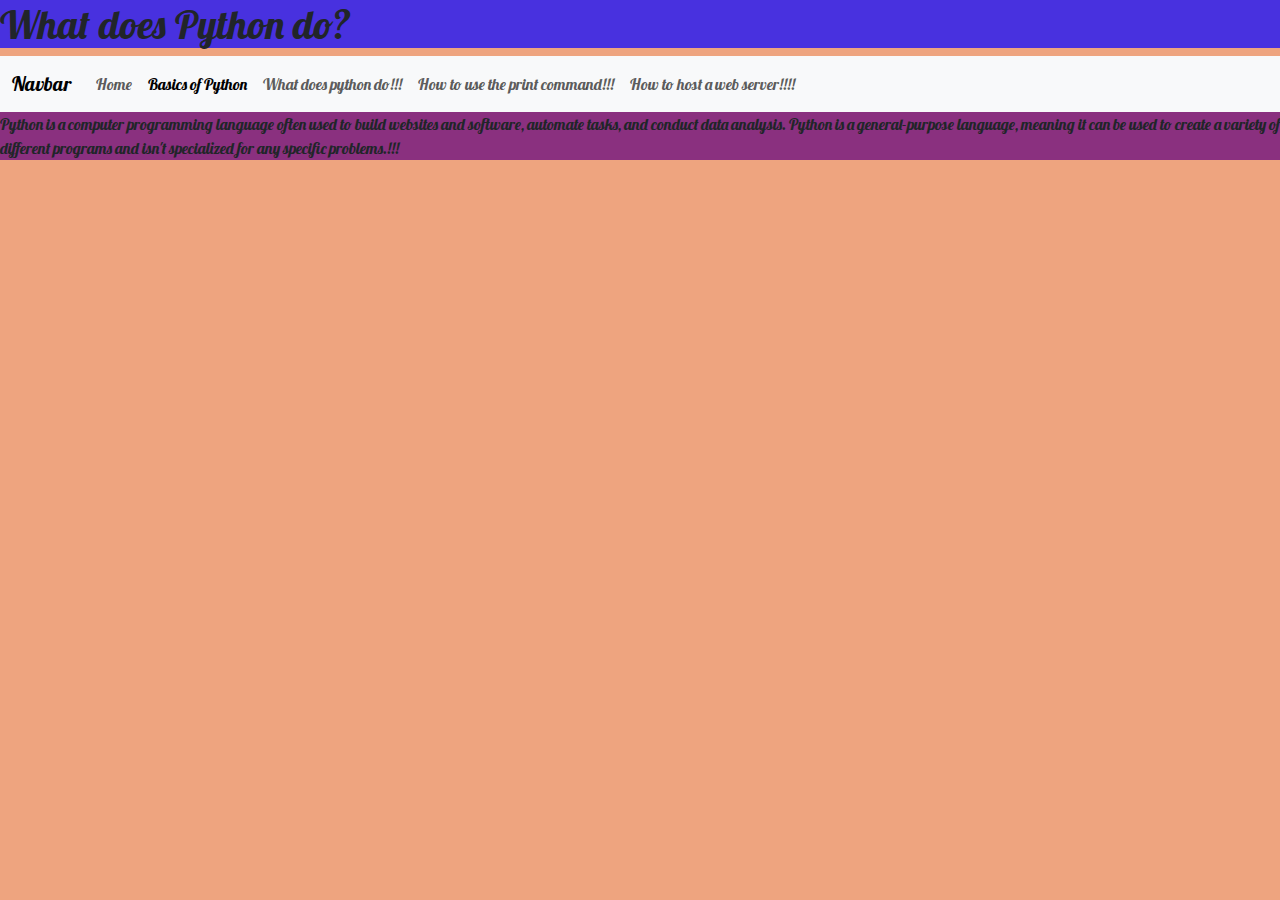
<file: Python1.html>
<!DOCTYPE html>
<html lang="en">
<head>
    <meta charset="UTF-8">
    <meta http-equiv="X-UA-Compatible" content="IE=edge">
    <meta name="viewport" content="width=device-width, initial-scale=1.0">
    <title>Home|What does python do?</title>
    <link rel="stylesheet" href="	https://cdn.jsdelivr.net/npm/bootstrap@5.3.0-alpha1/dist/css/bootstrap.min.css">
    <link rel="stylesheet" href="python.css">
</head>
<body>
    <header><h1> What does Python do?</h1></header>
    <nav class="navbar navbar-expand-lg bg-body-tertiary">
        <div class="container-fluid">
          <a class="navbar-brand" href="#">Navbar</a>
          <button class="navbar-toggler" type="button" data-bs-toggle="collapse" data-bs-target="#navbarNav" aria-controls="navbarNav" aria-expanded="false" aria-label="Toggle navigation">
            <span class="navbar-toggler-icon"></span>
          </button>
          <div class="collapse navbar-collapse" id="navbarNav">
            <ul class="navbar-nav">
              <li class="nav-item">
                <a class="nav-link" href="index.html">Home</a>
              </li>
              <li class="nav-item">
                <a class="nav-link active" aria-current="page" href="Python1.html">Basics of Python</a>
              </li>
              <li class="nav-item">
                <a class="nav-link"  href="Python2.html">What does python do!!!</a>
              </li>
              <li class="nav-item">
                <a class="nav-link" href="Python3.html">How to use the print command!!!</a>
                <li class="nav-item">
                    <a class="nav-link" href="Python4.html">How to host a web server!!!!</a>
              </li>
            </ul>
          </div>
        </div>
      </nav>
      <section>
     <p> Python is a computer programming language often used to build websites and software, automate tasks, and conduct data analysis. Python is a general-purpose language, meaning it can be used to create a variety of different programs and isn't specialized for any specific problems.!!!</p>


    </section></body>
</html>
</file>
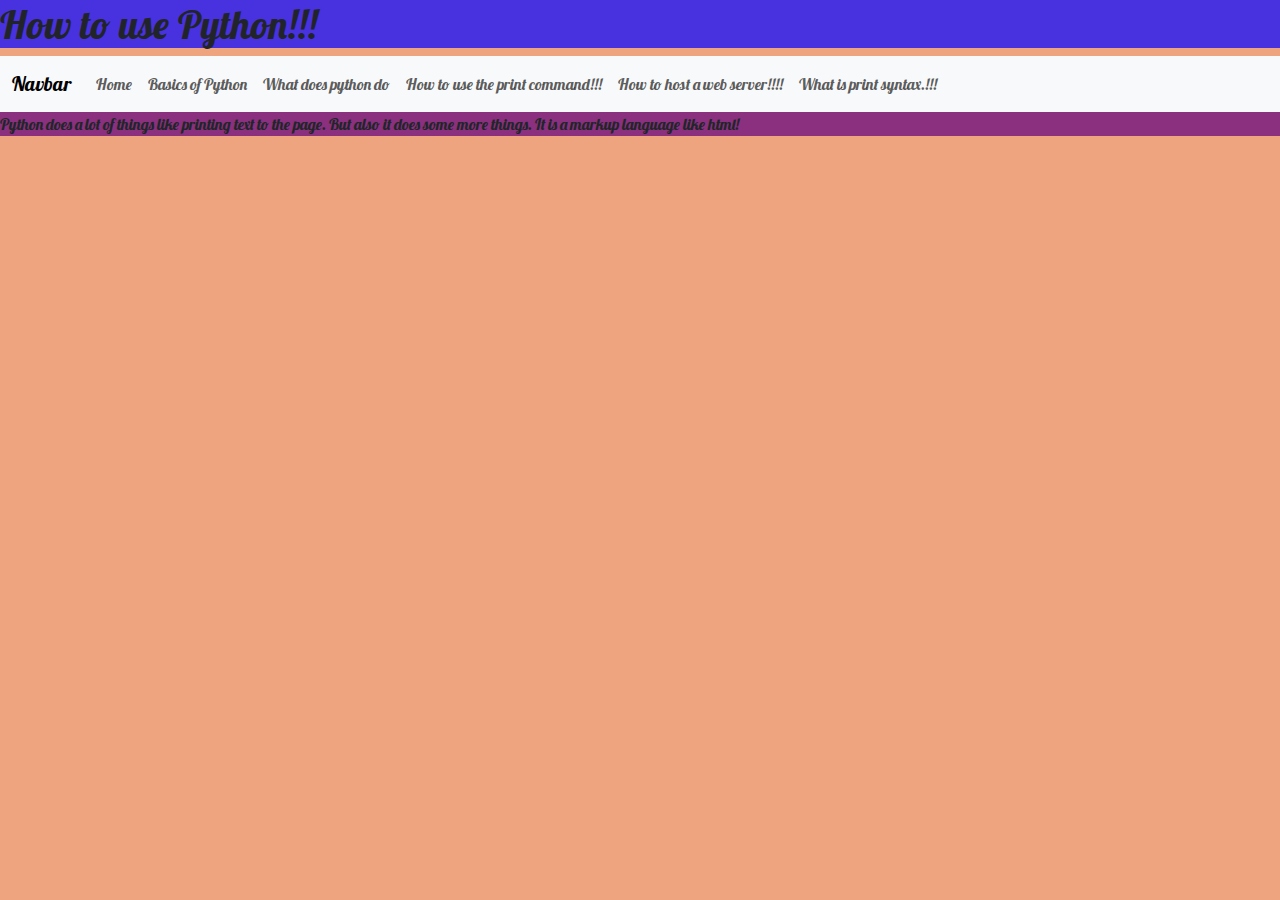
<file: Python2.html>
<!DOCTYPE html>
<html lang="en">
<head>
    <meta charset="UTF-8">
    <meta http-equiv="X-UA-Compatible" content="IE=edge">
    <meta name="viewport" content="width=device-width, initial-scale=1.0">
    <title>Home|How to use Python!!!!</title>
    <link rel="stylesheet" href="	https://cdn.jsdelivr.net/npm/bootstrap@5.3.0-alpha1/dist/css/bootstrap.min.css">
    <link rel="stylesheet" href="python.css">
</head>
<body>
    <header><h1> How to use Python!!!</h1></header>
    <nav class="navbar navbar-expand-lg bg-body-tertiary">
      <div class="container-fluid">
        <a class="navbar-brand" href="#">Navbar</a>
        <button class="navbar-toggler" type="button" data-bs-toggle="collapse" data-bs-target="#navbarNav" aria-controls="navbarNav" aria-expanded="false" aria-label="Toggle navigation">
          <span class="navbar-toggler-icon"></span>
        </button>
        <div class="collapse navbar-collapse" id="navbarNav">
          <ul class="navbar-nav">
            <li class="nav-item">
              <a class="nav-link" href="index.html">Home</a>
            </li>
            <li class="nav-item">
              <a class="nav-link" href="Python1.html">Basics of Python</a>
            </li>
            <li class="nav-item">
              <a class="nav-link" href="Python2.html"> What does python do</a>
            </li>
            <li class="nav-item">
              <a class="nav-link" href="Python3.html">How to use the print command!!!</a>
              <li class="nav-item">
                  <a class="nav-link" href="Python4.html">How to host a web server!!!!</a>    
            </li>
            <li class="nav-item">
              <a class="nav-link"  href="Python5.html">What is print syntax.!!!</a>
          </ul>
        </div>
      </div>
    </nav>
      
      <section>
     <p> Python does a lot of things like printing text to the page. But also it does some more things. It is a markup language like html!</p>
    </section>
  </body>
</html>
</file>
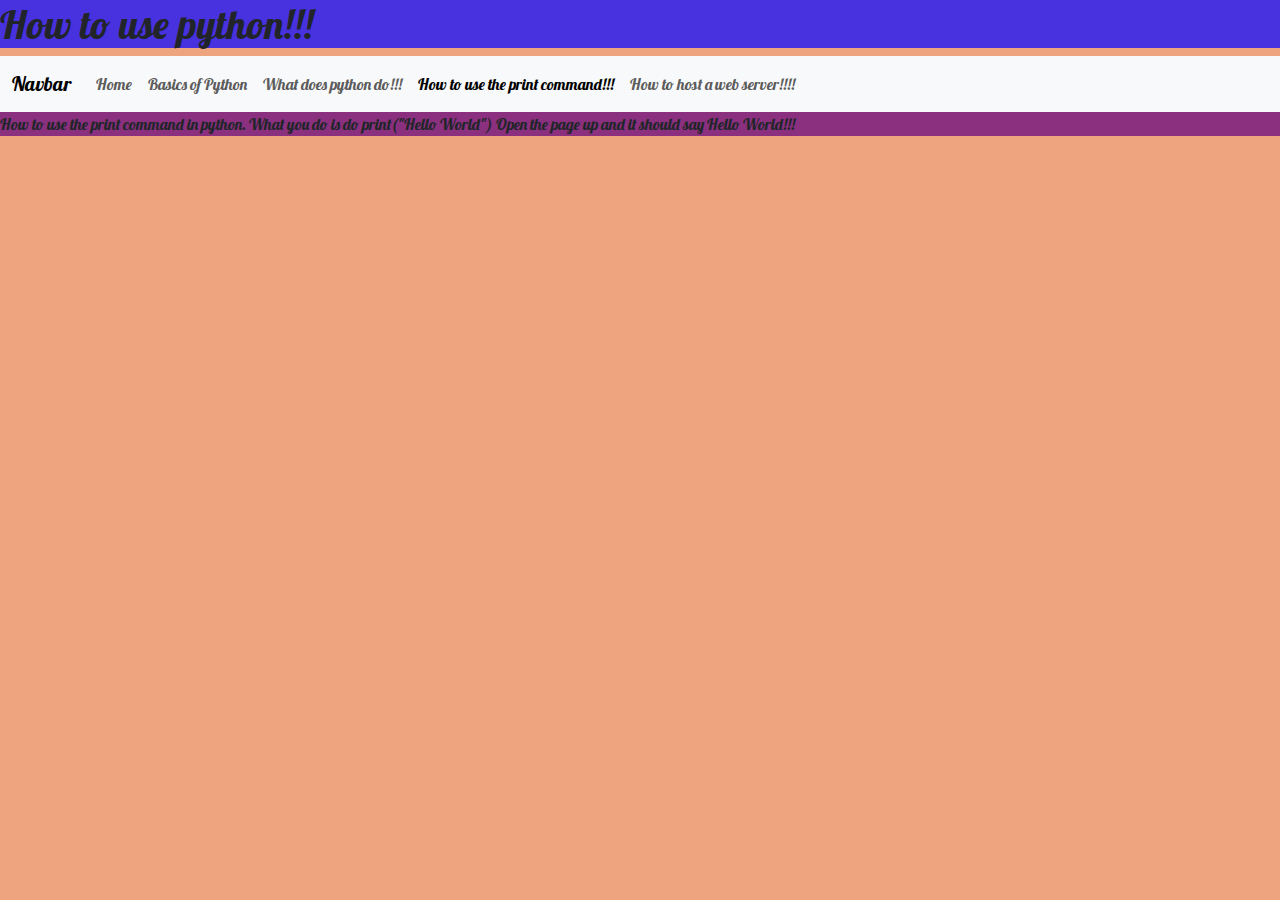
<file: Python3.html>
<!DOCTYPE html>
<html lang="en">
<head>
    <meta charset="UTF-8">
    <meta http-equiv="X-UA-Compatible" content="IE=edge">
    <meta name="viewport" content="width=device-width, initial-scale=1.0">
    <title>Home|Joshua Noronha, Project1</title>
    <link rel="stylesheet" href="	https://cdn.jsdelivr.net/npm/bootstrap@5.3.0-alpha1/dist/css/bootstrap.min.css">
    <link rel="stylesheet" href="python.css">
</head>
<body>
    <header><h1> How to use python!!!</h1></header>
    <nav class="navbar navbar-expand-lg bg-body-tertiary">
        <div class="container-fluid">
          <a class="navbar-brand" href="#">Navbar</a>
          <button class="navbar-toggler" type="button" data-bs-toggle="collapse" data-bs-target="#navbarNav" aria-controls="navbarNav" aria-expanded="false" aria-label="Toggle navigation">
            <span class="navbar-toggler-icon"></span>
          </button>
          <div class="collapse navbar-collapse" id="navbarNav">
            <ul class="navbar-nav">
              <li class="nav-item">
                <a class="nav-link" href="index.html">Home</a>
              </li>
              <li class="nav-item">
                <a class="nav-link" href="Python1.html">Basics of Python</a>
              </li>
              <li class="nav-item">
                <a class="nav-link"  href="Python2.html">What does python do!!!</a>
              </li>
              <li class="nav-item">
                <a class="nav-link active" aria-current="page" href="Python3.html">How to use the print command!!!</a>
                <li class="nav-item">
                    <a class="nav-link" href="Python4.html">How to host a web server!!!!</a>
              </li>
            </ul>
          </div>
        </div>
      </nav>
      <section>
     <p> How to use the print command in python. What you do is do print("Hello World") Open the page up and it should say Hello World!!!</p>
      </section>
    </body>
</html>
</file>
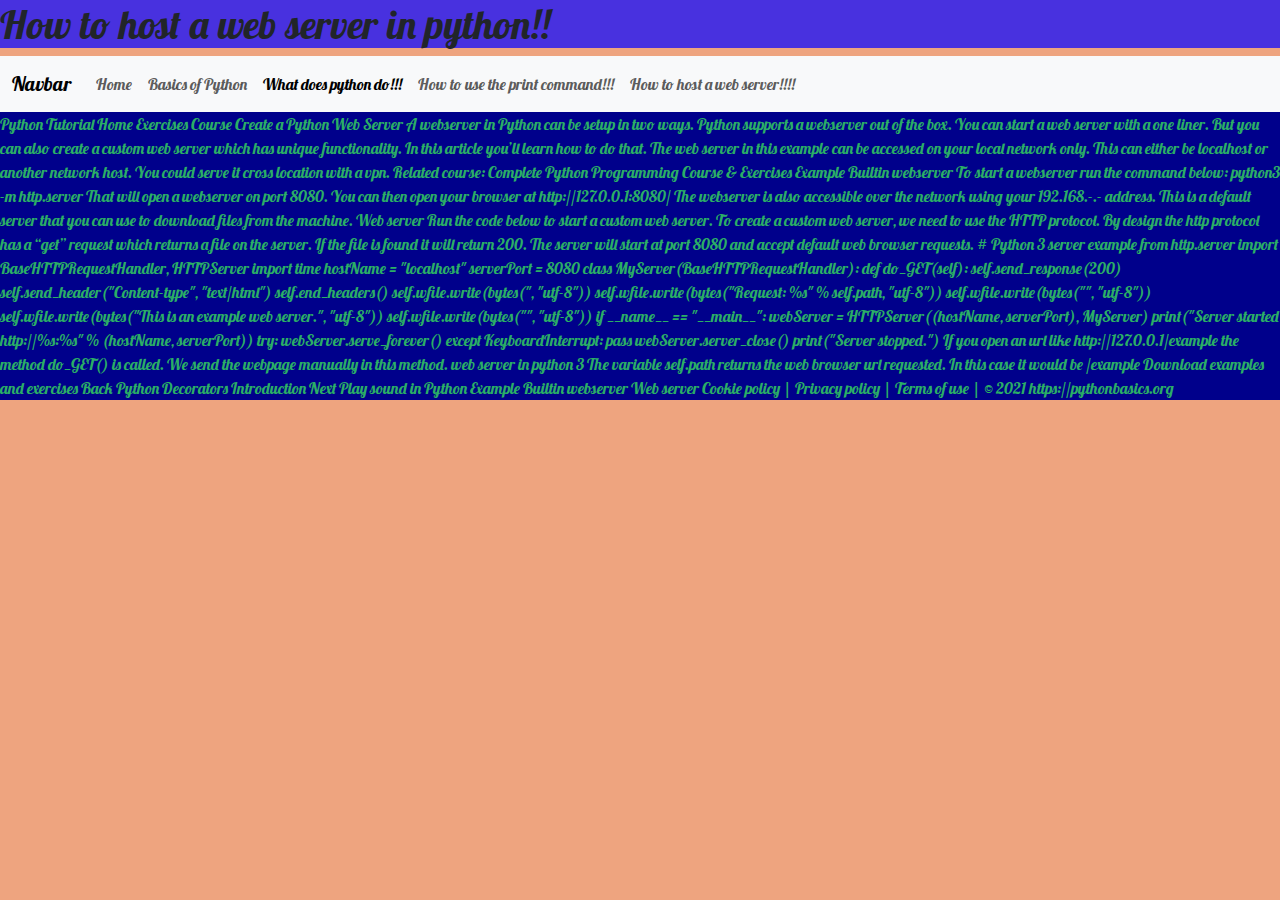
<file: Python4.html>
<!DOCTYPE html>
<html lang="en">
<head>
    <meta charset="UTF-8">
    <meta http-equiv="X-UA-Compatible" content="IE=edge">
    <meta name="viewport" content="width=device-width, initial-scale=1.0">
    <title>Home|How to host a web server in python!!!!</title>
    <link rel="stylesheet" href="	https://cdn.jsdelivr.net/npm/bootstrap@5.3.0-alpha1/dist/css/bootstrap.min.css">
    <link rel="stylesheet" href="python.css">
</head>
<body>
    <header><h1> How to host a web server in python!!</h1></header>
    <nav class="navbar navbar-expand-lg bg-body-tertiary">
        <div class="container-fluid">
          <a class="navbar-brand" href="#">Navbar</a>
          <button class="navbar-toggler" type="button" data-bs-toggle="collapse" data-bs-target="#navbarNav" aria-controls="navbarNav" aria-expanded="false" aria-label="Toggle navigation">
            <span class="navbar-toggler-icon"></span>
          </button>
          <div class="collapse navbar-collapse" id="navbarNav">
            <ul class="navbar-nav">
              <li class="nav-item">
                <a class="nav-link" href="index.html">Home</a>
              </li>
              <li class="nav-item">
                <a class="nav-link" href="Python1.html">Basics of Python</a>
              </li>
              <li class="nav-item">
                <a class="nav-link active" aria-current="page"  href="Python2.html">What does python do!!!</a>
              </li>
              <li class="nav-item">
                <a class="nav-link" href="Python3.html">How to use the print command!!!</a>
                <li class="nav-item">
                    <a class="nav-link" href="Python4.html">How to host a web server!!!!</a>
              </li>
            </ul>
          </div>
        </div>
      </nav>
      <article>
     <p id="h1">Python Tutorial
Home
Exercises
Course
Create a Python Web Server
A webserver in Python can be setup in two ways. Python supports a webserver out of the box. You can start a web server with a one liner.

But you can also create a custom web server which has unique functionality. In this article you’ll learn how to do that.

The web server in this example can be accessed on your local network only. This can either be localhost or another network host. You could serve it cross location with a vpn.

Related course: Complete Python Programming Course & Exercises

Example
Builtin webserver
To start a webserver run the command below:

python3 -m http.server
That will open a webserver on port 8080. You can then open your browser at http://127.0.0.1:8080/

The webserver is also accessible over the network using your 192.168.-.- address.

This is a default server that you can use to download files from the machine.

Web server
Run the code below to start a custom web server. To create a custom web server, we need to use the HTTP protocol.

By design the http protocol has a “get” request which returns a file on the server. If the file is found it will return 200.

The server will start at port 8080 and accept default web browser requests.

# Python 3 server example
from http.server import BaseHTTPRequestHandler, HTTPServer
import time

hostName = "localhost"
serverPort = 8080

class MyServer(BaseHTTPRequestHandler):
    def do_GET(self):
        self.send_response(200)
        self.send_header("Content-type", "text/html")
        self.end_headers()
        self.wfile.write(bytes(", "utf-8"))
        self.wfile.write(bytes("Request: %s" % self.path, "utf-8"))
        self.wfile.write(bytes("", "utf-8"))
        self.wfile.write(bytes("This is an example web server.", "utf-8"))
        self.wfile.write(bytes("", "utf-8"))

if __name__ == "__main__":        
    webServer = HTTPServer((hostName, serverPort), MyServer)
    print("Server started http://%s:%s" % (hostName, serverPort))

    try:
        webServer.serve_forever()
    except KeyboardInterrupt:
        pass

    webServer.server_close()
    print("Server stopped.")
If you open an url like http://127.0.0.1/example the method do_GET() is called. We send the webpage manually in this method.

web server in python 3

The variable self.path returns the web browser url requested. In this case it would be /example

Download examples and exercises

Back
Python Decorators Introduction

Next
Play sound in Python

Example
Builtin webserver
Web server
Cookie policy | Privacy policy | Terms of use |

© 2021 https://pythonbasics.org 
</p>


        </article>
  </body>
</html>
</file>
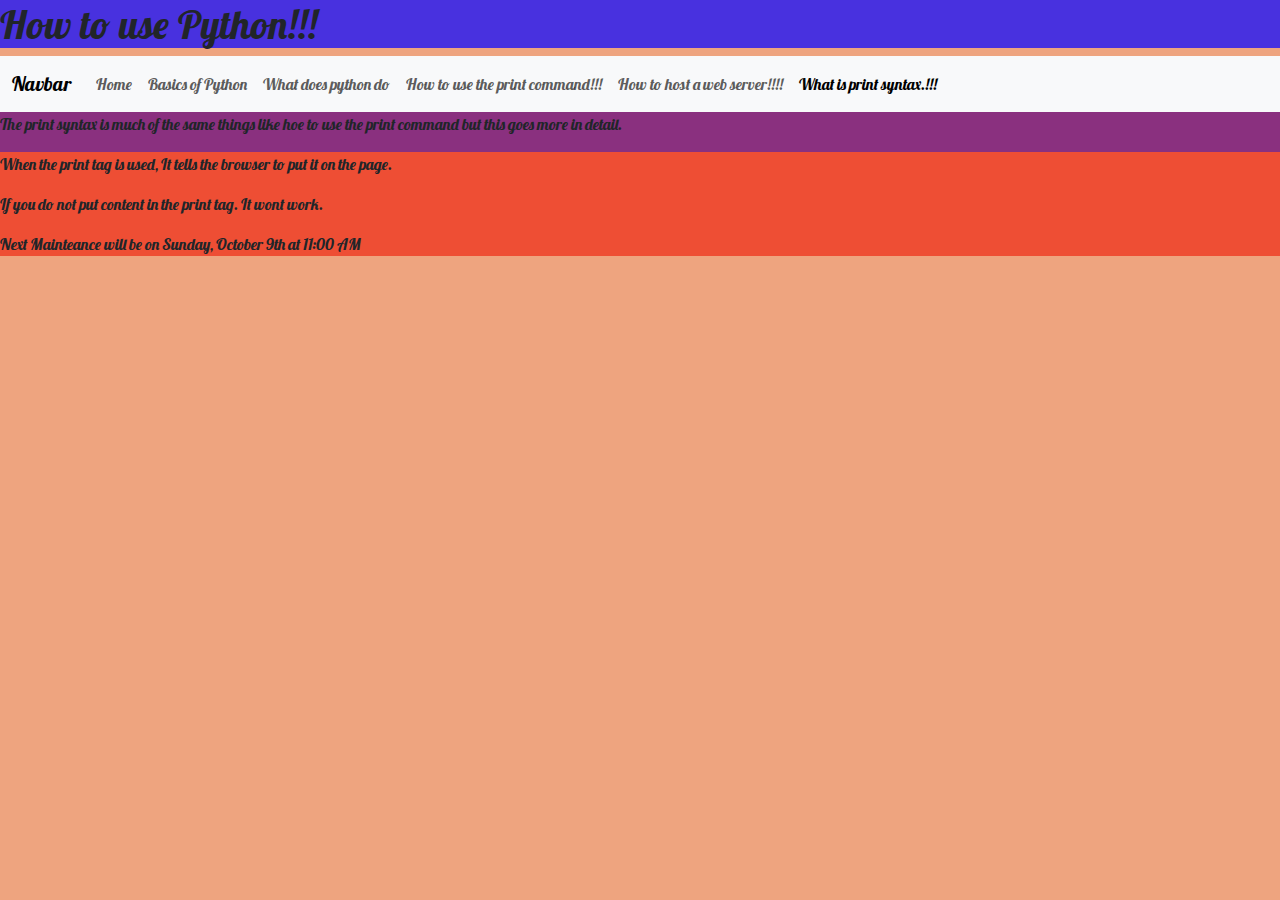
<file: Python5.html>
<!DOCTYPE html>
<html lang="en">
<head>
    <meta charset="UTF-8">
    <meta http-equiv="X-UA-Compatible" content="IE=edge">
    <meta name="viewport" content="width=device-width, initial-scale=1.0">
    <title>Home|How to figure out the print syntax!!!!</title>
    <link rel="stylesheet" href="	https://cdn.jsdelivr.net/npm/bootstrap@5.3.0-alpha1/dist/css/bootstrap.min.css">
    <link rel="stylesheet" href="python.css">
</head>
<body>
    <header><h1> How to use Python!!!</h1></header>
    <nav class="navbar navbar-expand-lg bg-body-tertiary">
        <div class="container-fluid">
          <a class="navbar-brand" href="#">Navbar</a>
          <button class="navbar-toggler" type="button" data-bs-toggle="collapse" data-bs-target="#navbarNav" aria-controls="navbarNav" aria-expanded="false" aria-label="Toggle navigation">
            <span class="navbar-toggler-icon"></span>
          </button>
          <div class="collapse navbar-collapse" id="navbarNav">
            <ul class="navbar-nav">
              <li class="nav-item">
                <a class="nav-link" href="index.html">Home</a>
              </li>
              <li class="nav-item">
                <a class="nav-link" href="Python1.html">Basics of Python</a>
              </li>
              <li class="nav-item">
                <a class="nav-link" href="Python2.html"> What does python do</a>
              </li>
              <li class="nav-item">
                <a class="nav-link" href="Python3.html">How to use the print command!!!</a>
                <li class="nav-item">
                    <a class="nav-link" href="Python4.html">How to host a web server!!!!</a>    
              </li>
              <li class="nav-item">
                <a class="nav-link active" aria-current="page"  href="Python5.html">What is print syntax.!!!</a>
              
            </ul>
          </div>
        </div>
      </nav>
      
      <section>
     <p> The print syntax is much  of the same things like hoe to use the print command but this goes more in detail.</p>
    <article>
        <p> When the print tag is used, It tells the browser to put it on the page.</p>
        <p> If you do not put content in the print tag. It wont work. </p>
        <p> Next Mainteance will be on Sunday, October 9th at 11:00 AM</p>
    </article>
    </section>
  </body>
</html>
</file>
<file: python.css>
@import url('https://fonts.googleapis.com/css2?family=Lobster&display=swap');
body {
    background-color:#eea47f;
    font-family:'Lobster',cursive;


}
header {
    background-color:#4831DF;
}

section {
    background-color: #8A307F;
}
article {
    background-color:#EE4E34;


}
#h1 {
color: #2BAE66FF;
background-color:#00008b;
}
</file>
